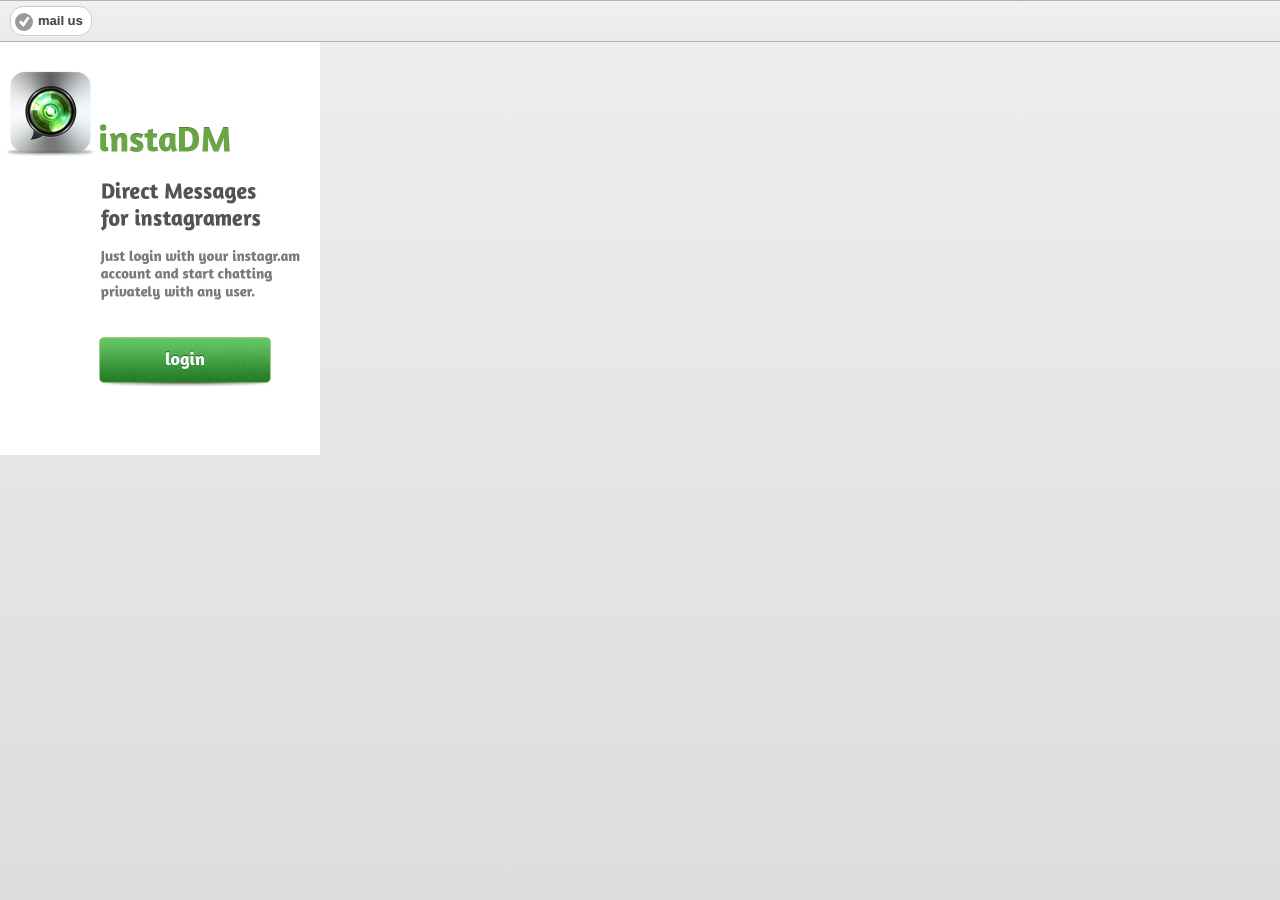
<file: web/index.html>
<!DOCTYPE html PUBLIC "-//W3C//DTD XHTML 1.0 Strict//EN" "http://www.w3.org/TR/xhtml1/DTD/xhtml1-strict.dtd"><html xmlns="http://www.w3.org/1999/xhtml" xml:lang="en" lang="en">
    <head>
        <meta name="viewport" content="width=device-width, initial-scale=1.0, maximum-scale=1.0, user-scalable=no" />

        <meta name="apple-mobile-web-app-capable" content="yes" />
        <meta name="apple-mobile-web-app-status-bar-style" content="black" />

        <link rel="apple-touch-icon-precomposed" href="apple/apple-touch-icon-57.png" />
        <link rel="apple-touch-icon-precomposed" sizes="72x72" href="apple/apple-touch-icon-72.png" />
        <link rel="apple-touch-icon-precomposed" sizes="114x114" href="apple/apple-touch-icon-114.png" />

        <link rel="apple-touch-startup-image" href="apple/startup-image.png" />
        <link rel="apple-touch-startup-image" media="(max-device-width: 480px) and (-webkit-min-device-pixel-ratio: 2)" href="apple/startup-image-640x920.png" />


        <meta name="description" content="Send direct messages to any instagr.am user, and chat privately" />

        <meta http-equiv="Content-Type" content="text/html;charset=utf-8" />
        <title>instaDM</title>
        <link href="css/_jqm.css?v=0006" media="screen" rel="stylesheet" type="text/css" />
        <link href="css/app.css?v=0006" media="screen" rel="stylesheet" type="text/css" />
        <script type="text/javascript" src="js/_jquery.js?v=0006"></script>
        <script type="text/javascript" src="js/config.js?v=0006"></script>
        <script type="text/javascript" src="js/_jqm.js?v=0006"></script>
        <script type="text/javascript" src="js/app.js?v=0006"></script>
    </head>
    <body>
        <div id="mainContainer" data-role="page" data-theme="c">
            <div id="indexHeader" data-role="header" data-theme="c" data-position="fixed">
            </div><!-- /header -->

            <div  id="indexContent" data-role="content" data-theme="d" style="width:290px;background-color: #fff;padding-bottom:50px;">
            </div>

            <!-- <div id="indexFooter" data-role="footer" data-theme="d" data-position="fixed" style="height:50px;border:0;">
                <div>
                    <a href="http://shuffle.insta.dm/" alt="The Shuffler" style="padding:0;margin:0;"><img src="banners/shuffler.jpg" width="320" height="50" border="0"></a>
                </div>
            </div> -->

            <script type="text/javascript">
                indexController();
            </script>        </div>
        <script type="text/javascript">

            var _gaq = _gaq || [];
            _gaq.push(['_setAccount', 'UA-28448221-1']);
            _gaq.push(['_setDomainName', 'insta.dm']);
            _gaq.push(['_trackPageview']);

            (function() {
                var ga = document.createElement('script'); ga.type = 'text/javascript'; ga.async = true;
                ga.src = ('https:' == document.location.protocol ? 'https://ssl' : 'http://www') + '.google-analytics.com/ga.js';
                var s = document.getElementsByTagName('script')[0]; s.parentNode.insertBefore(ga, s);
            })();

        </script>
    </body>
</html>


Anna Quindlen
Read more at http://www.brainyquote.com/quotes/quotes/a/annaquindl390536.html#r5AGoxlU2rhQRXZp.99
</file>
<file: web/css/app.css>
.ui-btn-up-d, .ui-btn-down-d, .ui-btn-hover-d {
    background: -moz-linear-gradient(white, white) url('') repeat scroll 0 0 white;
    border: 1px solid #CCCCCC;
    color: #444444;
    font-weight: bold;
    text-shadow: 0 1px 1px white;
}
</file>
<file: web/css/_jqm.css>
/*! jQuery Mobile v1.0rc3 jquerymobile.com | jquery.org/license */
.ui-bar-a{border:1px solid #2a2a2a;background:#111;color:#fff;font-weight:bold;text-shadow:0 -1px 1px #000;background-image:-webkit-gradient(linear,left top,left bottom,from(#3c3c3c),to(#111));background-image:-webkit-linear-gradient(#3c3c3c,#111);background-image:-moz-linear-gradient(#3c3c3c,#111);background-image:-ms-linear-gradient(#3c3c3c,#111);background-image:-o-linear-gradient(#3c3c3c,#111);background-image:linear-gradient(#3c3c3c,#111)}.ui-bar-a,.ui-bar-a input,.ui-bar-a select,.ui-bar-a textarea,.ui-bar-a button{font-family:Helvetica,Arial,sans-serif}.ui-bar-a .ui-link-inherit{color:#fff}.ui-bar-a .ui-link{color:#7cc4e7;font-weight:bold}.ui-bar-a .ui-link:hover{color:#2489ce}.ui-bar-a .ui-link:active{color:#2489ce}.ui-bar-a .ui-link:visited{color:#2489ce}.ui-body-a,.ui-dialog.ui-overlay-a{border:1px solid #2a2a2a;background:#222;color:#fff;text-shadow:0 1px 0 #000;font-weight:normal;background-image:-webkit-gradient(linear,left top,left bottom,from(#666),to(#222));background-image:-webkit-linear-gradient(#666,#222);background-image:-moz-linear-gradient(#666,#222);background-image:-ms-linear-gradient(#666,#222);background-image:-o-linear-gradient(#666,#222);background-image:linear-gradient(#666,#222)}.ui-body-a,.ui-body-a input,.ui-body-a select,.ui-body-a textarea,.ui-body-a button{font-family:Helvetica,Arial,sans-serif}.ui-body-a .ui-link-inherit{color:#fff}.ui-body-a .ui-link{color:#2489ce;font-weight:bold}.ui-body-a .ui-link:hover{color:#2489ce}.ui-body-a .ui-link:active{color:#2489ce}.ui-body-a .ui-link:visited{color:#2489ce}.ui-btn-up-a{border:1px solid #222;background:#333;font-weight:bold;color:#fff;text-shadow:0 -1px 1px #000;background-image:-webkit-gradient(linear,left top,left bottom,from(#555),to(#333));background-image:-webkit-linear-gradient(#555,#333);background-image:-moz-linear-gradient(#555,#333);background-image:-ms-linear-gradient(#555,#333);background-image:-o-linear-gradient(#555,#333);background-image:linear-gradient(#555,#333)}.ui-btn-up-a a.ui-link-inherit{color:#fff}.ui-btn-hover-a{border:1px solid #000;background:#444;font-weight:bold;color:#fff;text-shadow:0 -1px 1px #000;background-image:-webkit-gradient(linear,left top,left bottom,from(#666),to(#444));background-image:-webkit-linear-gradient(#666,#444);background-image:-moz-linear-gradient(#666,#444);background-image:-ms-linear-gradient(#666,#444);background-image:-o-linear-gradient(#666,#444);background-image:linear-gradient(#666,#444)}.ui-btn-hover-a a.ui-link-inherit{color:#fff}.ui-btn-down-a{border:1px solid #000;background:#3d3d3d;font-weight:bold;color:#fff;text-shadow:0 -1px 1px #000;background-image:-webkit-gradient(linear,left top,left bottom,from(#333),to(#5a5a5a));background-image:-webkit-linear-gradient(#333,#5a5a5a);background-image:-moz-linear-gradient(#333,#5a5a5a);background-image:-ms-linear-gradient(#333,#5a5a5a);background-image:-o-linear-gradient(#333,#5a5a5a);background-image:linear-gradient(#333,#5a5a5a)}.ui-btn-down-a a.ui-link-inherit{color:#fff}.ui-btn-up-a,.ui-btn-hover-a,.ui-btn-down-a{font-family:Helvetica,Arial,sans-serif;text-decoration:none}.ui-bar-b{border:1px solid #456f9a;background:#5e87b0;color:#fff;font-weight:bold;text-shadow:0 -1px 1px #254f7a;background-image:-webkit-gradient(linear,left top,left bottom,from(#81a8ce),to(#5e87b0));background-image:-webkit-linear-gradient(#81a8ce,#5e87b0);background-image:-moz-linear-gradient(#81a8ce,#5e87b0);background-image:-ms-linear-gradient(#81a8ce,#5e87b0);background-image:-o-linear-gradient(#81a8ce,#5e87b0);background-image:linear-gradient(#81a8ce,#5e87b0)}.ui-bar-b,.ui-bar-b input,.ui-bar-b select,.ui-bar-b textarea,.ui-bar-b button{font-family:Helvetica,Arial,sans-serif}.ui-bar-b .ui-link-inherit{color:#fff}.ui-bar-b .ui-link{color:#ddf0f8;font-weight:bold}.ui-bar-b .ui-link:hover{color:#ddf0f8}.ui-bar-b .ui-link:active{color:#ddf0f8}.ui-bar-b .ui-link:visited{color:#ddf0f8}.ui-body-b,.ui-dialog.ui-overlay-b{border:1px solid #c6c6c6;background:#ccc;color:#333;text-shadow:0 1px 0 #fff;font-weight:normal;background-image:-webkit-gradient(linear,left top,left bottom,from(#e6e6e6),to(#ccc));background-image:-webkit-linear-gradient(#e6e6e6,#ccc);background-image:-moz-linear-gradient(#e6e6e6,#ccc);background-image:-ms-linear-gradient(#e6e6e6,#ccc);background-image:-o-linear-gradient(#e6e6e6,#ccc);background-image:linear-gradient(#e6e6e6,#ccc)}.ui-body-b,.ui-body-b input,.ui-body-b select,.ui-body-b textarea,.ui-body-b button{font-family:Helvetica,Arial,sans-serif}.ui-body-b .ui-link-inherit{color:#333}.ui-body-b .ui-link{color:#2489ce;font-weight:bold}.ui-body-b .ui-link:hover{color:#2489ce}.ui-body-b .ui-link:active{color:#2489ce}.ui-body-b .ui-link:visited{color:#2489ce}.ui-btn-up-b{border:1px solid #145072;background:#2567ab;font-weight:bold;color:#fff;text-shadow:0 -1px 1px #145072;background-image:-webkit-gradient(linear,left top,left bottom,from(#5f9cc5),to(#396b9e));background-image:-webkit-linear-gradient(#5f9cc5,#396b9e);background-image:-moz-linear-gradient(#5f9cc5,#396b9e);background-image:-ms-linear-gradient(#5f9cc5,#396b9e);background-image:-o-linear-gradient(#5f9cc5,#396b9e);background-image:linear-gradient(#5f9cc5,#396b9e)}.ui-btn-up-b a.ui-link-inherit{color:#fff}.ui-btn-hover-b{border:1px solid #00516e;background:#4b88b6;font-weight:bold;color:#fff;text-shadow:0 -1px 1px #014d68;background-image:-webkit-gradient(linear,left top,left bottom,from(#72b0d4),to(#4b88b6));background-image:-webkit-linear-gradient(#72b0d4,#4b88b6);background-image:-moz-linear-gradient(#72b0d4,#4b88b6);background-image:-ms-linear-gradient(#72b0d4,#4b88b6);background-image:-o-linear-gradient(#72b0d4,#4b88b6);background-image:linear-gradient(#72b0d4,#4b88b6)}.ui-btn-hover-b a.ui-link-inherit{color:#fff}.ui-btn-down-b{border:1px solid #225377;background:#4e89c5;font-weight:bold;color:#fff;text-shadow:0 -1px 1px #225377;background-image:-webkit-gradient(linear,left top,left bottom,from(#396b9e),to(#4e89c5));background-image:-webkit-linear-gradient(#396b9e,#4e89c5);background-image:-moz-linear-gradient(#396b9e,#4e89c5);background-image:-ms-linear-gradient(#396b9e,#4e89c5);background-image:-o-linear-gradient(#396b9e,#4e89c5);background-image:linear-gradient(#396b9e,#4e89c5)}.ui-btn-down-b a.ui-link-inherit{color:#fff}.ui-btn-up-b,.ui-btn-hover-b,.ui-btn-down-b{font-family:Helvetica,Arial,sans-serif;text-decoration:none}.ui-bar-c{border:1px solid #b3b3b3;background:#e9eaeb;color:#3e3e3e;font-weight:bold;text-shadow:0 1px 1px #fff;background-image:-webkit-gradient(linear,left top,left bottom,from(#f0f0f0),to(#e9eaeb));background-image:-webkit-linear-gradient(#f0f0f0,#e9eaeb);background-image:-moz-linear-gradient(#f0f0f0,#e9eaeb);background-image:-ms-linear-gradient(#f0f0f0,#e9eaeb);background-image:-o-linear-gradient(#f0f0f0,#e9eaeb);background-image:linear-gradient(#f0f0f0,#e9eaeb)}.ui-bar-c .ui-link-inherit{color:#3e3e3e}.ui-bar-c .ui-link{color:#7cc4e7;font-weight:bold}.ui-bar-c .ui-link:hover{color:#2489ce}.ui-bar-c .ui-link:active{color:#2489ce}.ui-bar-c .ui-link:visited{color:#2489ce}.ui-bar-c,.ui-bar-c input,.ui-bar-c select,.ui-bar-c textarea,.ui-bar-c button{font-family:Helvetica,Arial,sans-serif}.ui-body-c,.ui-dialog.ui-overlay-c{border:1px solid #b3b3b3;color:#333;text-shadow:0 1px 0 #fff;background:#f0f0f0;background-image:-webkit-gradient(linear,left top,left bottom,from(#eee),to(#ddd));background-image:-webkit-linear-gradient(#eee,#ddd);background-image:-moz-linear-gradient(#eee,#ddd);background-image:-ms-linear-gradient(#eee,#ddd);background-image:-o-linear-gradient(#eee,#ddd);background-image:linear-gradient(#eee,#ddd)}.ui-body-c,.ui-body-c input,.ui-body-c select,.ui-body-c textarea,.ui-body-c button{font-family:Helvetica,Arial,sans-serif}.ui-body-c .ui-link-inherit{color:#333}.ui-body-c .ui-link{color:#2489ce;font-weight:bold}.ui-body-c .ui-link:hover{color:#2489ce}.ui-body-c .ui-link:active{color:#2489ce}.ui-body-c .ui-link:visited{color:#2489ce}.ui-btn-up-c{border:1px solid #ccc;background:#eee;font-weight:bold;color:#444;text-shadow:0 1px 1px #f6f6f6;background-image:-webkit-gradient(linear,left top,left bottom,from(#fdfdfd),to(#eee));background-image:-webkit-linear-gradient(#fdfdfd,#eee);background-image:-moz-linear-gradient(#fdfdfd,#eee);background-image:-ms-linear-gradient(#fdfdfd,#eee);background-image:-o-linear-gradient(#fdfdfd,#eee);background-image:linear-gradient(#fdfdfd,#eee)}.ui-btn-up-c a.ui-link-inherit{color:#2f3e46}.ui-btn-hover-c{border:1px solid #bbb;background:#dadada;font-weight:bold;color:#101010;text-shadow:0 1px 1px #fff;background-image:-webkit-gradient(linear,left top,left bottom,from(#ededed),to(#dadada));background-image:-webkit-linear-gradient(#ededed,#dadada);background-image:-moz-linear-gradient(#ededed,#dadada);background-image:-ms-linear-gradient(#ededed,#dadada);background-image:-o-linear-gradient(#ededed,#dadada);background-image:linear-gradient(#ededed,#dadada)}.ui-btn-hover-c a.ui-link-inherit{color:#2f3e46}.ui-btn-down-c{border:1px solid #808080;background:#fdfdfd;font-weight:bold;color:#111;text-shadow:0 1px 1px #fff;background-image:-webkit-gradient(linear,left top,left bottom,from(#eee),to(#fdfdfd));background-image:-webkit-linear-gradient(#eee,#fdfdfd);background-image:-moz-linear-gradient(#eee,#fdfdfd);background-image:-ms-linear-gradient(#eee,#fdfdfd);background-image:-o-linear-gradient(#eee,#fdfdfd);background-image:linear-gradient(#eee,#fdfdfd)}.ui-btn-down-c a.ui-link-inherit{color:#2f3e46}.ui-btn-up-c,.ui-btn-hover-c,.ui-btn-down-c{font-family:Helvetica,Arial,sans-serif;text-decoration:none}.ui-bar-d{border:1px solid #ccc;background:#bbb;color:#333;text-shadow:0 1px 0 #eee;background-image:-webkit-gradient(linear,left top,left bottom,from(#ddd),to(#bbb));background-image:-webkit-linear-gradient(#ddd,#bbb);background-image:-moz-linear-gradient(#ddd,#bbb);background-image:-ms-linear-gradient(#ddd,#bbb);background-image:-o-linear-gradient(#ddd,#bbb);background-image:linear-gradient(#ddd,#bbb)}.ui-bar-d,.ui-bar-d input,.ui-bar-d select,.ui-bar-d textarea,.ui-bar-d button{font-family:Helvetica,Arial,sans-serif}.ui-bar-d .ui-link-inherit{color:#333}.ui-bar-d .ui-link{color:#2489ce;font-weight:bold}.ui-bar-d .ui-link:hover{color:#2489ce}.ui-bar-d .ui-link:active{color:#2489ce}.ui-bar-d .ui-link:visited{color:#2489ce}.ui-body-d,.ui-dialog.ui-overlay-d{border:1px solid #ccc;color:#333;text-shadow:0 1px 0 #fff;background:#fff;background-image:-webkit-gradient(linear,left top,left bottom,from(#fff),to(#fff));background-image:-webkit-linear-gradient(#fff,#fff);background-image:-moz-linear-gradient(#fff,#fff);background-image:-ms-linear-gradient(#fff,#fff);background-image:-o-linear-gradient(#fff,#fff);background-image:linear-gradient(#fff,#fff)}.ui-body-d,.ui-body-d input,.ui-body-d select,.ui-body-d textarea,.ui-body-d button{font-family:Helvetica,Arial,sans-serif}.ui-body-d .ui-link-inherit{color:#333}.ui-body-d .ui-link{color:#2489ce;font-weight:bold}.ui-body-d .ui-link:hover{color:#2489ce}.ui-body-d .ui-link:active{color:#2489ce}.ui-body-d .ui-link:visited{color:#2489ce}.ui-btn-up-d{border:1px solid #ccc;background:#fff;font-weight:bold;color:#444;text-shadow:0 1px 1px #fff;background-image:-webkit-gradient(linear,left top,left bottom,from(#fff),to(#fff));background-image:-webkit-linear-gradient(#fff,#fff);background-image:-moz-linear-gradient(#fff,#fff);background-image:-ms-linear-gradient(#fff,#fff);background-image:-o-linear-gradient(#fff,#fff);background-image:linear-gradient(#fff,#fff)}.ui-btn-up-d a.ui-link-inherit{color:#333}.ui-btn-up-d{font-family:Helvetica,Arial,sans-serif;text-decoration:none}.ui-bar-e{border:1px solid #f7c942;background:#fadb4e;color:#333;text-shadow:0 1px 0 #fff;background-image:-webkit-gradient(linear,left top,left bottom,from(#fceda7),to(#fadb4e));background-image:-webkit-linear-gradient(#fceda7,#fadb4e);background-image:-moz-linear-gradient(#fceda7,#fadb4e);background-image:-ms-linear-gradient(#fceda7,#fadb4e);background-image:-o-linear-gradient(#fceda7,#fadb4e);background-image:linear-gradient(#fceda7,#fadb4e)}.ui-bar-e,.ui-bar-e input,.ui-bar-e select,.ui-bar-e textarea,.ui-bar-e button{font-family:Helvetica,Arial,sans-serif}.ui-bar-e .ui-link-inherit{color:#333}.ui-bar-e .ui-link{color:#2489ce;font-weight:bold}.ui-bar-e .ui-link:hover{color:#2489ce}.ui-bar-e .ui-link:active{color:#2489ce}.ui-bar-e .ui-link:visited{color:#2489ce}.ui-body-e,.ui-dialog.ui-overlay-e{border:1px solid #f7c942;color:#333;text-shadow:0 1px 0 #fff;background:#faeb9e;background-image:-webkit-gradient(linear,left top,left bottom,from(#fff),to(#faeb9e));background-image:-webkit-linear-gradient(#fff,#faeb9e);background-image:-moz-linear-gradient(#fff,#faeb9e);background-image:-ms-linear-gradient(#fff,#faeb9e);background-image:-o-linear-gradient(#fff,#faeb9e);background-image:linear-gradient(#fff,#faeb9e)}.ui-body-e,.ui-body-e input,.ui-body-e select,.ui-body-e textarea,.ui-body-e button{font-family:Helvetica,Arial,sans-serif}.ui-body-e .ui-link-inherit{color:#333}.ui-body-e .ui-link{color:#2489ce;font-weight:bold}.ui-body-e .ui-link:hover{color:#2489ce}.ui-body-e .ui-link:active{color:#2489ce}.ui-body-e .ui-link:visited{color:#2489ce}.ui-btn-up-e{border:1px solid #f7c942;background:#fadb4e;font-weight:bold;color:#333;text-shadow:0 1px 0 #fff;background-image:-webkit-gradient(linear,left top,left bottom,from(#fceda7),to(#fadb4e));background-image:-webkit-linear-gradient(#fceda7,#fadb4e);background-image:-moz-linear-gradient(#fceda7,#fadb4e);background-image:-ms-linear-gradient(#fceda7,#fadb4e);background-image:-o-linear-gradient(#fceda7,#fadb4e);background-image:linear-gradient(#fceda7,#fadb4e)}.ui-btn-up-e a.ui-link-inherit{color:#333}.ui-btn-hover-e{border:1px solid #e79952;background:#fbe26f;font-weight:bold;color:#111;text-shadow:0 1px 1px #fff;background-image:-webkit-gradient(linear,left top,left bottom,from(#fcf0b5),to(#fbe26f));background-image:-webkit-linear-gradient(#fcf0b5,#fbe26f);background-image:-moz-linear-gradient(#fcf0b5,#fbe26f);background-image:-ms-linear-gradient(#fcf0b5,#fbe26f);background-image:-o-linear-gradient(#fcf0b5,#fbe26f);background-image:linear-gradient(#fcf0b5,#fbe26f)}.ui-btn-hover-e a.ui-link-inherit{color:#333}.ui-btn-down-e{border:1px solid #f7c942;background:#fceda7;font-weight:bold;color:#111;text-shadow:0 1px 1px #fff;background-image:-webkit-gradient(linear,left top,left bottom,from(#fadb4e),to(#fceda7));background-image:-webkit-linear-gradient(#fadb4e,#fceda7);background-image:-moz-linear-gradient(#fadb4e,#fceda7);background-image:-ms-linear-gradient(#fadb4e,#fceda7);background-image:-o-linear-gradient(#fadb4e,#fceda7);background-image:linear-gradient(#fadb4e,#fceda7)}.ui-btn-down-e a.ui-link-inherit{color:#333}.ui-btn-up-e,.ui-btn-hover-e,.ui-btn-down-e{font-family:Helvetica,Arial,sans-serif;text-decoration:none}a.ui-link-inherit{text-decoration:none!important}.ui-btn-active{border:1px solid #155678;background:#4596ce;font-weight:bold;color:#fff;cursor:pointer;text-shadow:0 -1px 1px #145072;text-decoration:none;background-image:-webkit-gradient(linear,left top,left bottom,from(#85bae4),to(#5393c5));background-image:-webkit-linear-gradient(#85bae4,#5393c5);background-image:-moz-linear-gradient(#85bae4,#5393c5);background-image:-ms-linear-gradient(#85bae4,#5393c5);background-image:-o-linear-gradient(#85bae4,#5393c5);background-image:linear-gradient(#85bae4,#5393c5);font-family:Helvetica,Arial,sans-serif}.ui-btn-active a.ui-link-inherit{color:#fff}.ui-btn-inner{border-top:1px solid #fff;border-color:rgba(255,255,255,.3)}.ui-corner-tl{-moz-border-radius-topleft:.6em;-webkit-border-top-left-radius:.6em;border-top-left-radius:.6em}.ui-corner-tr{-moz-border-radius-topright:.6em;-webkit-border-top-right-radius:.6em;border-top-right-radius:.6em}.ui-corner-bl{-moz-border-radius-bottomleft:.6em;-webkit-border-bottom-left-radius:.6em;border-bottom-left-radius:.6em}.ui-corner-br{-moz-border-radius-bottomright:.6em;-webkit-border-bottom-right-radius:.6em;border-bottom-right-radius:.6em}.ui-corner-top{-moz-border-radius-topleft:.6em;-webkit-border-top-left-radius:.6em;border-top-left-radius:.6em;-moz-border-radius-topright:.6em;-webkit-border-top-right-radius:.6em;border-top-right-radius:.6em}.ui-corner-bottom{-moz-border-radius-bottomleft:.6em;-webkit-border-bottom-left-radius:.6em;border-bottom-left-radius:.6em;-moz-border-radius-bottomright:.6em;-webkit-border-bottom-right-radius:.6em;border-bottom-right-radius:.6em}.ui-corner-right{-moz-border-radius-topright:.6em;-webkit-border-top-right-radius:.6em;border-top-right-radius:.6em;-moz-border-radius-bottomright:.6em;-webkit-border-bottom-right-radius:.6em;border-bottom-right-radius:.6em}.ui-corner-left{-moz-border-radius-topleft:.6em;-webkit-border-top-left-radius:.6em;border-top-left-radius:.6em;-moz-border-radius-bottomleft:.6em;-webkit-border-bottom-left-radius:.6em;border-bottom-left-radius:.6em}.ui-corner-all{-moz-border-radius:.6em;-webkit-border-radius:.6em;border-radius:.6em}.ui-corner-none{-moz-border-radius:0;-webkit-border-radius:0;border-radius:0}.ui-br{border-bottom:#828282;border-bottom:rgba(130,130,130,.3);border-bottom-width:1px;border-bottom-style:solid}.ui-disabled{opacity:.3}.ui-disabled,.ui-disabled a{pointer-events:none;cursor:default}.ui-icon,.ui-icon-searchfield:after{background:#666;background:rgba(0,0,0,.4);background-image:url(images/icons-18-white.png);background-repeat:no-repeat;-moz-border-radius:9px;-webkit-border-radius:9px;border-radius:9px}.ui-icon-alt{background:#fff;background:rgba(255,255,255,.3);background-image:url(images/icons-18-black.png);background-repeat:no-repeat}@media only screen and (-webkit-min-device-pixel-ratio:1.5),only screen and (min--moz-device-pixel-ratio:1.5),only screen and (min-resolution:240dpi){.ui-icon-plus,.ui-icon-minus,.ui-icon-delete,.ui-icon-arrow-r,.ui-icon-arrow-l,.ui-icon-arrow-u,.ui-icon-arrow-d,.ui-icon-check,.ui-icon-gear,.ui-icon-refresh,.ui-icon-forward,.ui-icon-back,.ui-icon-grid,.ui-icon-star,.ui-icon-alert,.ui-icon-info,.ui-icon-home,.ui-icon-search,.ui-icon-searchfield:after,.ui-icon-checkbox-off,.ui-icon-checkbox-on,.ui-icon-radio-off,.ui-icon-radio-on{background-image:url(images/icons-36-white.png);-moz-background-size:776px 18px;-o-background-size:776px 18px;-webkit-background-size:776px 18px;background-size:776px 18px}.ui-icon-alt{background-image:url(images/icons-36-black.png)}}.ui-icon-plus{background-position:-0 50%}.ui-icon-minus{background-position:-36px 50%}.ui-icon-delete{background-position:-72px 50%}.ui-icon-arrow-r{background-position:-108px 50%}.ui-icon-arrow-l{background-position:-144px 50%}.ui-icon-arrow-u{background-position:-180px 50%}.ui-icon-arrow-d{background-position:-216px 50%}.ui-icon-check{background-position:-252px 50%}.ui-icon-gear{background-position:-288px 50%}.ui-icon-refresh{background-position:-324px 50%}.ui-icon-forward{background-position:-360px 50%}.ui-icon-back{background-position:-396px 50%}.ui-icon-grid{background-position:-432px 50%}.ui-icon-star{background-position:-468px 50%}.ui-icon-alert{background-position:-504px 50%}.ui-icon-info{background-position:-540px 50%}.ui-icon-home{background-position:-576px 50%}.ui-icon-search,.ui-icon-searchfield:after{background-position:-612px 50%}.ui-icon-checkbox-off{background-position:-684px 50%}.ui-icon-checkbox-on{background-position:-648px 50%}.ui-icon-radio-off{background-position:-756px 50%}.ui-icon-radio-on{background-position:-720px 50%}.ui-checkbox .ui-icon{-moz-border-radius:3px;-webkit-border-radius:3px;border-radius:3px}.ui-icon-checkbox-off,.ui-icon-radio-off{background-color:transparent}.ui-checkbox-on .ui-icon,.ui-radio-on .ui-icon{background-color:#4596ce}.ui-icon-loading{background-image:url(images/ajax-loader.png);width:40px;height:40px;-moz-border-radius:20px;-webkit-border-radius:20px;border-radius:20px;background-size:35px 35px}.ui-btn-corner-tl{-moz-border-radius-topleft:1em;-webkit-border-top-left-radius:1em;border-top-left-radius:1em}.ui-btn-corner-tr{-moz-border-radius-topright:1em;-webkit-border-top-right-radius:1em;border-top-right-radius:1em}.ui-btn-corner-bl{-moz-border-radius-bottomleft:1em;-webkit-border-bottom-left-radius:1em;border-bottom-left-radius:1em}.ui-btn-corner-br{-moz-border-radius-bottomright:1em;-webkit-border-bottom-right-radius:1em;border-bottom-right-radius:1em}.ui-btn-corner-top{-moz-border-radius-topleft:1em;-webkit-border-top-left-radius:1em;border-top-left-radius:1em;-moz-border-radius-topright:1em;-webkit-border-top-right-radius:1em;border-top-right-radius:1em}.ui-btn-corner-bottom{-moz-border-radius-bottomleft:1em;-webkit-border-bottom-left-radius:1em;border-bottom-left-radius:1em;-moz-border-radius-bottomright:1em;-webkit-border-bottom-right-radius:1em;border-bottom-right-radius:1em}.ui-btn-corner-right{-moz-border-radius-topright:1em;-webkit-border-top-right-radius:1em;border-top-right-radius:1em;-moz-border-radius-bottomright:1em;-webkit-border-bottom-right-radius:1em;border-bottom-right-radius:1em}.ui-btn-corner-left{-moz-border-radius-topleft:1em;-webkit-border-top-left-radius:1em;border-top-left-radius:1em;-moz-border-radius-bottomleft:1em;-webkit-border-bottom-left-radius:1em;border-bottom-left-radius:1em}.ui-btn-corner-all{-moz-border-radius:1em;-webkit-border-radius:1em;border-radius:1em}.ui-corner-tl,.ui-corner-tr,.ui-corner-bl,.ui-corner-br,.ui-corner-top,.ui-corner-bottom,.ui-corner-right,.ui-corner-left,.ui-corner-all,.ui-btn-corner-tl,.ui-btn-corner-tr,.ui-btn-corner-bl,.ui-btn-corner-br,.ui-btn-corner-top,.ui-btn-corner-bottom,.ui-btn-corner-right,.ui-btn-corner-left,.ui-btn-corner-all{-webkit-background-clip:padding-box;-moz-background-clip:padding;background-clip:padding-box}.ui-overlay{background:#666;opacity:.5;filter:Alpha(Opacity=50);position:absolute;width:100%;height:100%}.ui-overlay-shadow{-moz-box-shadow:0 0 12px rgba(0,0,0,.6);-webkit-box-shadow:0 0 12px rgba(0,0,0,.6);box-shadow:0 0 12px rgba(0,0,0,.6)}.ui-shadow{-moz-box-shadow:0 1px 4px rgba(0,0,0,.3);-webkit-box-shadow:0 1px 4px rgba(0,0,0,.3);box-shadow:0 1px 4px rgba(0,0,0,.3)}.ui-bar-a .ui-shadow,.ui-bar-b .ui-shadow,.ui-bar-c .ui-shadow{-moz-box-shadow:0 1px 0 rgba(255,255,255,.3);-webkit-box-shadow:0 1px 0 rgba(255,255,255,.3);box-shadow:0 1px 0 rgba(255,255,255,.3)}.ui-shadow-inset{-moz-box-shadow:inset 0 1px 4px rgba(0,0,0,.2);-webkit-box-shadow:inset 0 1px 4px rgba(0,0,0,.2);box-shadow:inset 0 1px 4px rgba(0,0,0,.2)}.ui-icon-shadow{-moz-box-shadow:0 1px 0 rgba(255,255,255,.4);-webkit-box-shadow:0 1px 0 rgba(255,255,255,.4);box-shadow:0 1px 0 rgba(255,255,255,.4)}.ui-focus{-moz-box-shadow:0 0 12px #387bbe;-webkit-box-shadow:0 0 12px #387bbe;box-shadow:0 0 12px #387bbe}.ui-mobile-nosupport-boxshadow *{-moz-box-shadow:none!important;-webkit-box-shadow:none!important;box-shadow:none!important}.ui-mobile-nosupport-boxshadow .ui-focus{outline-width:2px}.ui-mobile,.ui-mobile body{height:100%}.ui-mobile fieldset,.ui-page{padding:0;margin:0}.ui-mobile a img,.ui-mobile fieldset{border:0}.ui-mobile-viewport{margin:0;overflow-x:visible;-webkit-text-size-adjust:none;-ms-text-size-adjust:none;-webkit-tap-highlight-color:rgba(0,0,0,0)}body.ui-mobile-viewport,div.ui-mobile-viewport{overflow-x:hidden}.ui-mobile [data-role=page],.ui-mobile [data-role=dialog],.ui-page{top:0;left:0;width:100%;min-height:100%;position:absolute;display:none;border:0}.ui-mobile .ui-page-active{display:block;overflow:visible}.ui-page{outline:0}@media screen and (orientation:portrait){.ui-mobile,.ui-mobile .ui-page{min-height:420px}}@media screen and (orientation:landscape){.ui-mobile,.ui-mobile .ui-page{min-height:300px}}.ui-page.ui-mobile-touch-overflow,.ui-mobile-touch-overflow.ui-native-fixed .ui-content{overflow:auto;height:100%;-webkit-overflow-scrolling:touch;-moz-overflow-scrolling:touch;-o-overflow-scrolling:touch;-ms-overflow-scrolling:touch;overflow-scrolling:touch}.ui-page.ui-mobile-touch-overflow,.ui-page.ui-mobile-touch-overflow *{-webkit-transform:rotateY(0)}.ui-page.ui-mobile-pre-transition{display:block}.ui-loading .ui-mobile-viewport{overflow:hidden!important}.ui-loading .ui-loader{display:block}.ui-loading .ui-page{overflow:hidden}.ui-loader{display:none;position:absolute;opacity:.85;z-index:100;left:50%;width:200px;margin-left:-130px;margin-top:-35px;padding:10px 30px}.ui-loader h1{font-size:15px;text-align:center}.ui-loader .ui-icon{position:static;display:block;opacity:.9;margin:0 auto;width:35px;height:35px;background-color:transparent}.ui-mobile-rendering>*{visibility:hidden}.ui-bar,.ui-body{position:relative;padding:.4em 15px;overflow:hidden;display:block;clear:both}.ui-bar{font-size:16px;margin:0}.ui-bar h1,.ui-bar h2,.ui-bar h3,.ui-bar h4,.ui-bar h5,.ui-bar h6{margin:0;padding:0;font-size:16px;display:inline-block}.ui-header,.ui-footer{display:block}.ui-page .ui-header,.ui-page .ui-footer{position:relative}.ui-header .ui-btn-left{position:absolute;left:10px;top:.4em}.ui-header .ui-btn-right{position:absolute;right:10px;top:.4em}.ui-header .ui-title,.ui-footer .ui-title{min-height:1.1em;text-align:center;font-size:16px;display:block;margin:.6em 90px .8em;padding:0;text-overflow:ellipsis;overflow:hidden;white-space:nowrap;outline:0!important}.ui-footer .ui-title{margin:.6em 15px .8em}.ui-content{border-width:0;overflow:visible;overflow-x:hidden;padding:15px}.ui-page-fullscreen .ui-content{padding:0}.ui-mobile-touch-overflow.ui-page.ui-native-fixed,.ui-mobile-touch-overflow.ui-page.ui-native-fullscreen{overflow:visible}.ui-mobile-touch-overflow.ui-native-fixed .ui-header,.ui-mobile-touch-overflow.ui-native-fixed .ui-footer{position:fixed;left:0;right:0;top:0;z-index:200}.ui-mobile-touch-overflow.ui-page.ui-native-fixed .ui-footer{top:auto;bottom:0}.ui-mobile-touch-overflow.ui-native-fixed .ui-content{padding-top:2.5em;padding-bottom:3em;top:0;bottom:0;height:auto;position:absolute}.ui-mobile-touch-overflow.ui-native-fullscreen .ui-content{padding-top:0;padding-bottom:0}.ui-mobile-touch-overflow.ui-native-fullscreen .ui-header,.ui-mobile-touch-overflow.ui-native-fullscreen .ui-footer{opacity:.9}.ui-native-bars-hidden{display:none}.ui-icon{width:18px;height:18px}.ui-fullscreen img{max-width:100%}.ui-nojs{position:absolute;left:-9999px}.ui-hide-label label,.ui-hidden-accessible{position:absolute!important;left:-9999px;clip:rect(1px 1px 1px 1px);clip:rect(1px,1px,1px,1px)}.spin{-webkit-transform:rotate(360deg);-webkit-animation-name:spin;-webkit-animation-duration:1s;-webkit-animation-iteration-count:infinite;-webkit-animation-timing-function:linear}@-webkit-keyframes spin{from{-webkit-transform:rotate(0deg)}to{-webkit-transform:rotate(360deg)}}.in,.out{-webkit-animation-timing-function:ease-in-out;-webkit-animation-duration:350ms}.slide.out{-webkit-transform:translateX(-100%);-webkit-animation-name:slideouttoleft}.slide.in{-webkit-transform:translateX(0);-webkit-animation-name:slideinfromright}.slide.out.reverse{-webkit-transform:translateX(100%);-webkit-animation-name:slideouttoright}.slide.in.reverse{-webkit-transform:translateX(0);-webkit-animation-name:slideinfromleft}.slideup.out{-webkit-animation-name:dontmove;z-index:0}.slideup.in{-webkit-transform:translateY(0);-webkit-animation-name:slideinfrombottom;z-index:10}.slideup.in.reverse{z-index:0;-webkit-animation-name:dontmove}.slideup.out.reverse{-webkit-transform:translateY(100%);z-index:10;-webkit-animation-name:slideouttobottom}.slidedown.out{-webkit-animation-name:dontmove;z-index:0}.slidedown.in{-webkit-transform:translateY(0);-webkit-animation-name:slideinfromtop;z-index:10}.slidedown.in.reverse{z-index:0;-webkit-animation-name:dontmove}.slidedown.out.reverse{-webkit-transform:translateY(-100%);z-index:10;-webkit-animation-name:slideouttotop}@-webkit-keyframes slideinfromright{from{-webkit-transform:translateX(100%)}to{-webkit-transform:translateX(0)}}@-webkit-keyframes slideinfromleft{from{-webkit-transform:translateX(-100%)}to{-webkit-transform:translateX(0)}}@-webkit-keyframes slideouttoleft{from{-webkit-transform:translateX(0)}to{-webkit-transform:translateX(-100%)}}@-webkit-keyframes slideouttoright{from{-webkit-transform:translateX(0)}to{-webkit-transform:translateX(100%)}}@-webkit-keyframes slideinfromtop{from{-webkit-transform:translateY(-100%)}to{-webkit-transform:translateY(0)}}@-webkit-keyframes slideinfrombottom{from{-webkit-transform:translateY(100%)}to{-webkit-transform:translateY(0)}}@-webkit-keyframes slideouttobottom{from{-webkit-transform:translateY(0)}to{-webkit-transform:translateY(100%)}}@-webkit-keyframes slideouttotop{from{-webkit-transform:translateY(0)}to{-webkit-transform:translateY(-100%)}}@-webkit-keyframes fadein{from{opacity:0}to{opacity:1}}@-webkit-keyframes fadeout{from{opacity:1}to{opacity:0}}.fade.out{z-index:0;-webkit-animation-name:fadeout}.fade.in{opacity:1;z-index:10;-webkit-animation-name:fadein}.viewport-flip{-webkit-perspective:1000;position:absolute}.ui-mobile-viewport-transitioning,.ui-mobile-viewport-transitioning .ui-page{width:100%;height:100%;overflow:hidden}.flip{-webkit-animation-duration:.65s;-webkit-backface-visibility:hidden;-webkit-transform:translateX(0)}.flip.out{-webkit-transform:rotateY(-180deg) scale(.8);-webkit-animation-name:flipouttoleft}.flip.in{-webkit-transform:rotateY(0) scale(1);-webkit-animation-name:flipinfromleft}.flip.out.reverse{-webkit-transform:rotateY(180deg) scale(.8);-webkit-animation-name:flipouttoright}.flip.in.reverse{-webkit-transform:rotateY(0) scale(1);-webkit-animation-name:flipinfromright}@-webkit-keyframes flipinfromright{from{-webkit-transform:rotateY(-180deg) scale(.8)}to{-webkit-transform:rotateY(0) scale(1)}}@-webkit-keyframes flipinfromleft{from{-webkit-transform:rotateY(180deg) scale(.8)}to{-webkit-transform:rotateY(0) scale(1)}}@-webkit-keyframes flipouttoleft{from{-webkit-transform:rotateY(0) scale(1)}to{-webkit-transform:rotateY(-180deg) scale(.8)}}@-webkit-keyframes flipouttoright{from{-webkit-transform:rotateY(0) scale(1)}to{-webkit-transform:rotateY(180deg) scale(.8)}}@-webkit-keyframes dontmove{from{opacity:1}to{opacity:1}}.pop{-webkit-transform-origin:50% 50%}.pop.in{-webkit-transform:scale(1);opacity:1;-webkit-animation-name:popin;z-index:10}.pop.in.reverse{z-index:0;-webkit-animation-name:dontmove}.pop.out.reverse{-webkit-transform:scale(.2);opacity:0;-webkit-animation-name:popout;z-index:10}@-webkit-keyframes popin{from{-webkit-transform:scale(.2);opacity:0}to{-webkit-transform:scale(1);opacity:1}}@-webkit-keyframes popout{from{-webkit-transform:scale(1);opacity:1}to{-webkit-transform:scale(.2);opacity:0}}.ui-grid-a,.ui-grid-b,.ui-grid-c,.ui-grid-d{overflow:hidden}.ui-block-a,.ui-block-b,.ui-block-c,.ui-block-d,.ui-block-e{margin:0;padding:0;border:0;float:left;min-height:1px}.ui-grid-solo .ui-block-a{width:100%;float:none}.ui-grid-a .ui-block-a,.ui-grid-a .ui-block-b{width:50%}.ui-grid-a .ui-block-a{clear:left}.ui-grid-b .ui-block-a,.ui-grid-b .ui-block-b,.ui-grid-b .ui-block-c{width:33.333%}.ui-grid-b .ui-block-a{clear:left}.ui-grid-c .ui-block-a,.ui-grid-c .ui-block-b,.ui-grid-c .ui-block-c,.ui-grid-c .ui-block-d{width:25%}.ui-grid-c .ui-block-a{clear:left}.ui-grid-d .ui-block-a,.ui-grid-d .ui-block-b,.ui-grid-d .ui-block-c,.ui-grid-d .ui-block-d,.ui-grid-d .ui-block-e{width:20%}.ui-grid-d .ui-block-a{clear:left}.ui-header,.ui-footer,.ui-page-fullscreen .ui-header,.ui-page-fullscreen .ui-footer{position:absolute;overflow:hidden;width:100%;border-left-width:0;border-right-width:0}.ui-header-fixed,.ui-footer-fixed{z-index:1000;-webkit-transform:translateZ(0)}.ui-footer-duplicate,.ui-page-fullscreen .ui-fixed-inline{display:none}.ui-page-fullscreen .ui-header,.ui-page-fullscreen .ui-footer{opacity:.9}.ui-navbar{overflow:hidden}.ui-navbar ul,.ui-navbar-expanded ul{list-style:none;padding:0;margin:0;position:relative;display:block;border:0}.ui-navbar-collapsed ul{float:left;width:75%;margin-right:-2px}.ui-navbar-collapsed .ui-navbar-toggle{float:left;width:25%}.ui-navbar li.ui-navbar-truncate{position:absolute;left:-9999px;top:-9999px}.ui-navbar li .ui-btn,.ui-navbar .ui-navbar-toggle .ui-btn{display:block;font-size:12px;text-align:center;margin:0;border-right-width:0}.ui-navbar li .ui-btn{margin-right:-1px}.ui-navbar li .ui-btn:last-child{margin-right:0}.ui-header .ui-navbar li .ui-btn,.ui-header .ui-navbar .ui-navbar-toggle .ui-btn,.ui-footer .ui-navbar li .ui-btn,.ui-footer .ui-navbar .ui-navbar-toggle .ui-btn{border-top-width:0;border-bottom-width:0}.ui-navbar .ui-btn-inner{padding-left:2px;padding-right:2px}.ui-navbar-noicons li .ui-btn .ui-btn-inner,.ui-navbar-noicons .ui-navbar-toggle .ui-btn-inner{padding-top:.8em;padding-bottom:.9em}.ui-navbar-expanded .ui-btn{margin:0;font-size:14px}.ui-navbar-expanded .ui-btn-inner{padding-left:5px;padding-right:5px}.ui-navbar-expanded .ui-btn-icon-top .ui-btn-inner{padding:45px 5px 15px;text-align:center}.ui-navbar-expanded .ui-btn-icon-top .ui-icon{top:15px}.ui-navbar-expanded .ui-btn-icon-bottom .ui-btn-inner{padding:15px 5px 45px;text-align:center}.ui-navbar-expanded .ui-btn-icon-bottom .ui-icon{bottom:15px}.ui-navbar-expanded li .ui-btn .ui-btn-inner{min-height:2.5em}.ui-navbar-expanded .ui-navbar-noicons .ui-btn .ui-btn-inner{padding-top:1.8em;padding-bottom:1.9em}.ui-btn{display:block;text-align:center;cursor:pointer;position:relative;margin:.5em 5px;padding:0}.ui-header .ui-btn,.ui-footer .ui-btn,.ui-bar .ui-btn{display:inline-block;font-size:13px;margin:0}.ui-btn-inline{display:inline-block}.ui-btn-inner{padding:.6em 25px;display:block;text-overflow:ellipsis;overflow:hidden;white-space:nowrap;position:relative;zoom:1}.ui-btn input,.ui-btn button{z-index:2}.ui-header .ui-btn-inner,.ui-footer .ui-btn-inner,.ui-bar .ui-btn-inner{padding:.4em 8px .5em}.ui-btn-icon-notext{width:24px;height:24px}.ui-btn-icon-notext .ui-btn-inner{padding:2px 1px 2px 3px}.ui-btn-text{position:relative;z-index:1}.ui-btn-icon-notext .ui-btn-text{position:absolute;left:-9999px}.ui-btn-icon-left .ui-btn-inner{padding-left:33px}.ui-header .ui-btn-icon-left .ui-btn-inner,.ui-footer .ui-btn-icon-left .ui-btn-inner,.ui-bar .ui-btn-icon-left .ui-btn-inner{padding-left:27px}.ui-btn-icon-right .ui-btn-inner{padding-right:33px}.ui-header .ui-btn-icon-right .ui-btn-inner,.ui-footer .ui-btn-icon-right .ui-btn-inner,.ui-bar .ui-btn-icon-right .ui-btn-inner{padding-right:27px}.ui-btn-icon-top .ui-btn-inner{padding-top:33px}.ui-header .ui-btn-icon-top .ui-btn-inner,.ui-footer .ui-btn-icon-top .ui-btn-inner,.ui-bar .ui-btn-icon-top .ui-btn-inner{padding-top:27px}.ui-btn-icon-bottom .ui-btn-inner{padding-bottom:33px}.ui-header .ui-btn-icon-bottom .ui-btn-inner,.ui-footer .ui-btn-icon-bottom .ui-btn-inner,.ui-bar .ui-btn-icon-bottom .ui-btn-inner{padding-bottom:27px}.ui-btn-icon-notext .ui-icon{display:block;z-index:0}.ui-btn-icon-left .ui-icon,.ui-btn-icon-right .ui-icon{position:absolute;top:50%;margin-top:-9px}.ui-btn-icon-top .ui-icon,.ui-btn-icon-bottom .ui-icon{position:absolute;left:50%;margin-left:-9px}.ui-btn-icon-left .ui-icon{left:10px}.ui-btn-icon-right .ui-icon{right:10px}.ui-btn-icon-top .ui-icon{top:10px}.ui-btn-icon-bottom .ui-icon{bottom:10px}.ui-header .ui-btn-icon-left .ui-icon,.ui-footer .ui-btn-icon-left .ui-icon,.ui-bar .ui-btn-icon-left .ui-icon{left:4px}.ui-header .ui-btn-icon-right .ui-icon,.ui-footer .ui-btn-icon-right .ui-icon,.ui-bar .ui-btn-icon-right .ui-icon{right:4px}.ui-header .ui-btn-icon-top .ui-icon,.ui-footer .ui-btn-icon-top .ui-icon,.ui-bar .ui-btn-icon-top .ui-icon{top:4px}.ui-header .ui-btn-icon-bottom .ui-icon,.ui-footer .ui-btn-icon-bottom .ui-icon,.ui-bar .ui-btn-icon-bottom .ui-icon{bottom:4px}.ui-btn-hidden{position:absolute;top:0;left:0;width:100%;height:100%;-webkit-appearance:button;opacity:.1;cursor:pointer;background:#fff;background:rgba(255,255,255,0);filter:Alpha(Opacity=.0001);font-size:1px;border:0;line-height:999px}.ui-collapsible{margin:.5em 0}.ui-collapsible-heading{font-size:16px;display:block;margin:0 -8px;padding:0;border-width:0 0 1px 0;position:relative}.ui-collapsible-heading a{text-align:left;margin:0}.ui-collapsible-heading a .ui-btn-inner{padding-left:40px}.ui-collapsible-heading a span.ui-btn{position:absolute;left:6px;top:50%;margin:-12px 0 0 0;width:20px;height:20px;padding:1px 0 1px 2px;text-indent:-9999px}.ui-collapsible-heading a span.ui-btn .ui-btn-inner{padding:10px 0}.ui-collapsible-heading a span.ui-btn .ui-icon{left:0;margin-top:-10px}.ui-collapsible-heading-status{position:absolute;top:-9999px;left:0}.ui-collapsible-content{display:block;margin:0 -8px;padding:10px 16px;border-top:0;background-image:none;font-weight:normal}.ui-collapsible-content-collapsed{display:none}.ui-collapsible-set{margin:.5em 0}.ui-collapsible-set .ui-collapsible{margin:-1px 0 0}.ui-controlgroup,fieldset.ui-controlgroup{padding:0;margin:.5em 0 1em}.ui-bar .ui-controlgroup{margin:0 .3em}.ui-controlgroup-label{font-size:16px;line-height:1.4;font-weight:normal;margin:0 0 .3em}.ui-controlgroup-controls{display:block;width:100%}.ui-controlgroup li{list-style:none}.ui-controlgroup-vertical .ui-btn,.ui-controlgroup-vertical .ui-checkbox,.ui-controlgroup-vertical .ui-radio{margin:0;border-bottom-width:0}.ui-controlgroup-controls label.ui-select{position:absolute;left:-9999px}.ui-controlgroup-vertical .ui-controlgroup-last{border-bottom-width:1px}.ui-controlgroup-horizontal{padding:0}.ui-controlgroup-horizontal .ui-btn,.ui-controlgroup-horizontal .ui-select{display:inline-block;margin:0 -5px 0 0}.ui-controlgroup-horizontal .ui-checkbox,.ui-controlgroup-horizontal .ui-radio{float:left;margin:0 -1px 0 0}.ui-controlgroup-horizontal .ui-checkbox .ui-btn,.ui-controlgroup-horizontal .ui-radio .ui-btn,.ui-controlgroup-horizontal .ui-checkbox:last-child,.ui-controlgroup-horizontal .ui-radio:last-child{margin-right:0}.ui-controlgroup-horizontal .ui-controlgroup-last{margin-right:0}.ui-controlgroup .ui-checkbox label,.ui-controlgroup .ui-radio label{font-size:16px}@media all and (min-width:450px){.ui-field-contain .ui-controlgroup-label{vertical-align:top;display:inline-block;width:20%;margin:0 2% 0 0}.ui-field-contain .ui-controlgroup-controls{width:60%;display:inline-block}.ui-field-contain .ui-controlgroup .ui-select{width:100%}.ui-field-contain .ui-controlgroup-horizontal .ui-select{width:auto}}.ui-dialog{min-height:480px}.ui-dialog .ui-header,.ui-dialog .ui-content,.ui-dialog .ui-footer{max-width:500px;margin:10% auto 15px auto;width:85%;position:relative}.ui-dialog .ui-header,.ui-dialog .ui-footer{padding:0 15px;z-index:10}.ui-dialog .ui-content{padding:15px}.ui-dialog .ui-content,.ui-dialog .ui-footer{margin-top:-15px}.ui-checkbox,.ui-radio{position:relative;margin:.2em 0 .5em;z-index:1}.ui-checkbox .ui-btn,.ui-radio .ui-btn{margin:0;text-align:left;z-index:2}.ui-checkbox .ui-btn-inner,.ui-radio .ui-btn-inner{white-space:normal}.ui-checkbox .ui-btn-icon-left .ui-btn-inner,.ui-radio .ui-btn-icon-left .ui-btn-inner{padding-left:45px}.ui-checkbox .ui-btn-icon-right .ui-btn-inner,.ui-radio .ui-btn-icon-right .ui-btn-inner{padding-right:45px}.ui-checkbox .ui-icon,.ui-radio .ui-icon{top:1.1em}.ui-checkbox .ui-btn-icon-left .ui-icon,.ui-radio .ui-btn-icon-left .ui-icon{left:15px}.ui-checkbox .ui-btn-icon-right .ui-icon,.ui-radio .ui-btn-icon-right .ui-icon{right:15px}.ui-checkbox input,.ui-radio input{position:absolute;left:20px;top:50%;width:10px;height:10px;margin:-5px 0 0 0;outline:0!important;z-index:1}.ui-field-contain{padding:1.5em 0;margin:0;border-bottom-width:1px;overflow:visible}.ui-field-contain:first-child{border-top-width:0}@media all and (min-width:450px){.ui-field-contain{border-width:0;padding:0;margin:1em 0}}.ui-select{display:block;position:relative}.ui-select select{position:absolute;left:-9999px;top:-9999px}.ui-select .ui-btn{overflow:hidden}.ui-select .ui-btn{opacity:1}.ui-select .ui-btn select{cursor:pointer;-webkit-appearance:button;left:0;top:0;width:100%;min-height:1.5em;min-height:100%;height:3em;max-height:100%;opacity:0;-ms-filter:"alpha(opacity=0)";filter:alpha(opacity=0);z-index:2}@-moz-document url-prefix(){.ui-select .ui-btn select{opacity:.0001}}.ui-select .ui-btn select.ui-select-nativeonly{opacity:1;text-indent:0}.ui-select .ui-btn-icon-right .ui-btn-inner{padding-right:45px}.ui-select .ui-btn-icon-right .ui-icon{right:15px}label.ui-select{font-size:16px;line-height:1.4;font-weight:normal;margin:0 0 .3em;display:block}.ui-select .ui-btn-text,.ui-selectmenu .ui-btn-text{display:block;min-height:1em;overflow:hidden}.ui-select .ui-btn-text{text-overflow:ellipsis}.ui-selectmenu{position:absolute;padding:0;z-index:1100!important;width:80%;max-width:350px;padding:6px}.ui-selectmenu .ui-listview{margin:0}.ui-selectmenu .ui-btn.ui-li-divider{cursor:default}.ui-selectmenu-hidden{top:-9999px;left:-9999px}.ui-selectmenu-screen{position:absolute;top:0;left:0;width:100%;height:100%;z-index:99}.ui-screen-hidden,.ui-selectmenu-list .ui-li .ui-icon{display:none}.ui-selectmenu-list .ui-li .ui-icon{display:block}.ui-li.ui-selectmenu-placeholder{display:none}.ui-selectmenu .ui-header .ui-title{margin:.6em 46px .8em}@media all and (min-width:450px){.ui-field-contain label.ui-select{vertical-align:top;display:inline-block;width:20%;margin:0 2% 0 0}.ui-field-contain .ui-select{width:60%;display:inline-block}}.ui-selectmenu .ui-header h1:after{content:'.';visibility:hidden}label.ui-input-text{font-size:16px;line-height:1.4;display:block;font-weight:normal;margin:0 0 .3em}input.ui-input-text,textarea.ui-input-text{background-image:none;padding:.4em;line-height:1.4;font-size:16px;display:block;width:97%}input.ui-input-text{-webkit-appearance:none}textarea.ui-input-text{height:50px;-webkit-transition:height 200ms linear;-moz-transition:height 200ms linear;-o-transition:height 200ms linear;transition:height 200ms linear}.ui-input-search{padding:0 30px;background-image:none;position:relative}.ui-icon-searchfield:after{position:absolute;left:7px;top:50%;margin-top:-9px;content:"";width:18px;height:18px;opacity:.5}.ui-input-search input.ui-input-text{border:0;width:98%;padding:.4em 0;margin:0;display:block;background:transparent none;outline:0!important}.ui-input-search .ui-input-clear{position:absolute;right:0;top:50%;margin-top:-13px}.ui-input-search .ui-input-clear-hidden{display:none}@media all and (min-width:450px){.ui-field-contain label.ui-input-text{vertical-align:top;display:inline-block;width:20%;margin:0 2% 0 0}.ui-field-contain input.ui-input-text,.ui-field-contain textarea.ui-input-text,.ui-field-contain .ui-input-search{width:60%;display:inline-block}.ui-field-contain .ui-input-search{width:50%}.ui-hide-label input.ui-input-text,.ui-hide-label textarea.ui-input-text,.ui-hide-label .ui-input-search{padding:.4em;width:97%}.ui-input-search input.ui-input-text{width:98%}}.ui-listview{margin:0;counter-reset:listnumbering}.ui-content .ui-listview{margin:-15px}.ui-content .ui-listview-inset{margin:1em 0}.ui-listview,.ui-li{list-style:none;padding:0}.ui-li,.ui-li.ui-field-contain{display:block;margin:0;position:relative;overflow:visible;text-align:left;border-width:0;border-top-width:1px}.ui-li .ui-btn-text a.ui-link-inherit{text-overflow:ellipsis;overflow:hidden;white-space:nowrap}.ui-li-divider,.ui-li-static{padding:.5em 15px;font-size:14px;font-weight:bold}.ui-li-divider{counter-reset:listnumbering}ol.ui-listview .ui-link-inherit:before,ol.ui-listview .ui-li-static:before,.ui-li-dec{font-size:.8em;display:inline-block;padding-right:.3em;font-weight:normal;counter-increment:listnumbering;content:counter(listnumbering) ". "}ol.ui-listview .ui-li-jsnumbering:before{content:""!important}.ui-listview-inset .ui-li{border-right-width:1px;border-left-width:1px}.ui-li:last-child,.ui-li.ui-field-contain:last-child{border-bottom-width:1px}.ui-li>.ui-btn-inner{display:block;position:relative;padding:0}.ui-li .ui-btn-inner a.ui-link-inherit,.ui-li-static.ui-li{padding:.7em 15px .7em 15px;display:block}.ui-li-has-thumb .ui-btn-inner a.ui-link-inherit,.ui-li-static.ui-li-has-thumb{min-height:60px;padding-left:100px}.ui-li-has-icon .ui-btn-inner a.ui-link-inherit,.ui-li-static.ui-li-has-icon{min-height:20px;padding-left:40px}.ui-li-has-count .ui-btn-inner a.ui-link-inherit,.ui-li-static.ui-li-has-count{padding-right:45px}.ui-li-has-arrow .ui-btn-inner a.ui-link-inherit,.ui-li-static.ui-li-has-arrow{padding-right:30px}.ui-li-has-arrow.ui-li-has-count .ui-btn-inner a.ui-link-inherit,.ui-li-static.ui-li-has-arrow.ui-li-has-count{padding-right:75px}.ui-li-has-count .ui-btn-text{padding-right:15px}.ui-li-heading{font-size:16px;font-weight:bold;display:block;margin:.6em 0;text-overflow:ellipsis;overflow:hidden;white-space:nowrap}.ui-li-desc{font-size:12px;font-weight:normal;display:block;margin:-.5em 0 .6em;text-overflow:ellipsis;overflow:hidden;white-space:nowrap}.ui-li-thumb,.ui-listview .ui-li-icon{position:absolute;left:1px;top:0;max-height:80px;max-width:80px}.ui-listview .ui-li-icon{max-height:40px;max-width:40px;left:10px;top:.9em}.ui-li-thumb,.ui-listview .ui-li-icon,.ui-li-content{float:left;margin-right:10px}.ui-li-aside{float:right;width:50%;text-align:right;margin:.3em 0}@media all and (min-width:480px){.ui-li-aside{width:45%}}.ui-li-divider{cursor:default}.ui-li-has-alt .ui-btn-inner a.ui-link-inherit,.ui-li-static.ui-li-has-alt{padding-right:95px}.ui-li-has-count .ui-li-count{position:absolute;font-size:11px;font-weight:bold;padding:.2em .5em;top:50%;margin-top:-.9em;right:38px}.ui-li-divider .ui-li-count,.ui-li-static .ui-li-count{right:10px}.ui-li-has-alt .ui-li-count{right:55px}.ui-li-link-alt{position:absolute;width:40px;height:100%;border-width:0;border-left-width:1px;top:0;right:0;margin:0;padding:0;z-index:2}.ui-li-link-alt .ui-btn{overflow:hidden;position:absolute;right:8px;top:50%;margin:-11px 0 0 0;border-bottom-width:1px;z-index:-1}.ui-li-link-alt .ui-btn-inner{padding:0;height:100%;position:absolute;width:100%;top:0;left:0}.ui-li-link-alt .ui-btn .ui-icon{right:50%;margin-right:-9px}.ui-listview * .ui-btn-inner>.ui-btn>.ui-btn-inner{border-top:0}.ui-listview-filter{border-width:0;overflow:hidden;margin:-15px -15px 15px -15px}.ui-listview-filter .ui-input-search{margin:5px;width:auto;display:block}.ui-listview-filter-inset{margin:-15px -5px -15px -5px;background:transparent}.ui-li.ui-screen-hidden{display:none}@media only screen and (min-device-width:768px) and (max-device-width:1024px){.ui-li .ui-btn-text{overflow:visible}}label.ui-slider{font-size:16px;line-height:1.4;font-weight:normal;margin:0 0 .3em;display:block}input.ui-slider-input,.ui-field-contain input.ui-slider-input{display:inline-block;width:50px}select.ui-slider-switch{display:none}div.ui-slider{position:relative;display:inline-block;overflow:visible;height:15px;padding:0;margin:0 2% 0 20px;top:4px;width:60%}div.ui-slider-switch{width:99.8%}a.ui-slider-handle{position:absolute;z-index:10;top:50%;width:28px;height:28px;margin-top:-15px;margin-left:-15px}a.ui-slider-handle .ui-btn-inner{padding-left:0;padding-right:0}@media all and (min-width:480px){.ui-field-contain label.ui-slider{vertical-align:top;display:inline-block;width:20%;margin:0 2% 0 0}.ui-field-contain div.ui-slider{width:43%}}div.ui-slider-switch{height:32px;overflow:hidden;margin-left:0}div.ui-slider-inneroffset{margin-left:50%;position:absolute;top:1px;height:100%;width:50%}a.ui-slider-handle-snapping{-webkit-transition:left 70ms linear}div.ui-slider-labelbg{position:absolute;top:0;margin:0;border-width:0}div.ui-slider-switch div.ui-slider-labelbg-a{width:60%;height:100%;left:0}div.ui-slider-switch div.ui-slider-labelbg-b{width:60%;height:100%;right:0}.ui-slider-switch-a div.ui-slider-labelbg-a,.ui-slider-switch-b div.ui-slider-labelbg-b{z-index:-1}.ui-slider-switch-a div.ui-slider-labelbg-b,.ui-slider-switch-b div.ui-slider-labelbg-a{z-index:0}div.ui-slider-switch a.ui-slider-handle{z-index:20;width:101%;height:32px;margin-top:-18px;margin-left:-101%}span.ui-slider-label{width:100%;position:absolute;height:32px;font-size:16px;text-align:center;line-height:2;background:0;border-color:transparent}span.ui-slider-label-a{left:-100%;margin-right:-1px}span.ui-slider-label-b{right:-100%;margin-left:-1px}
</file>
